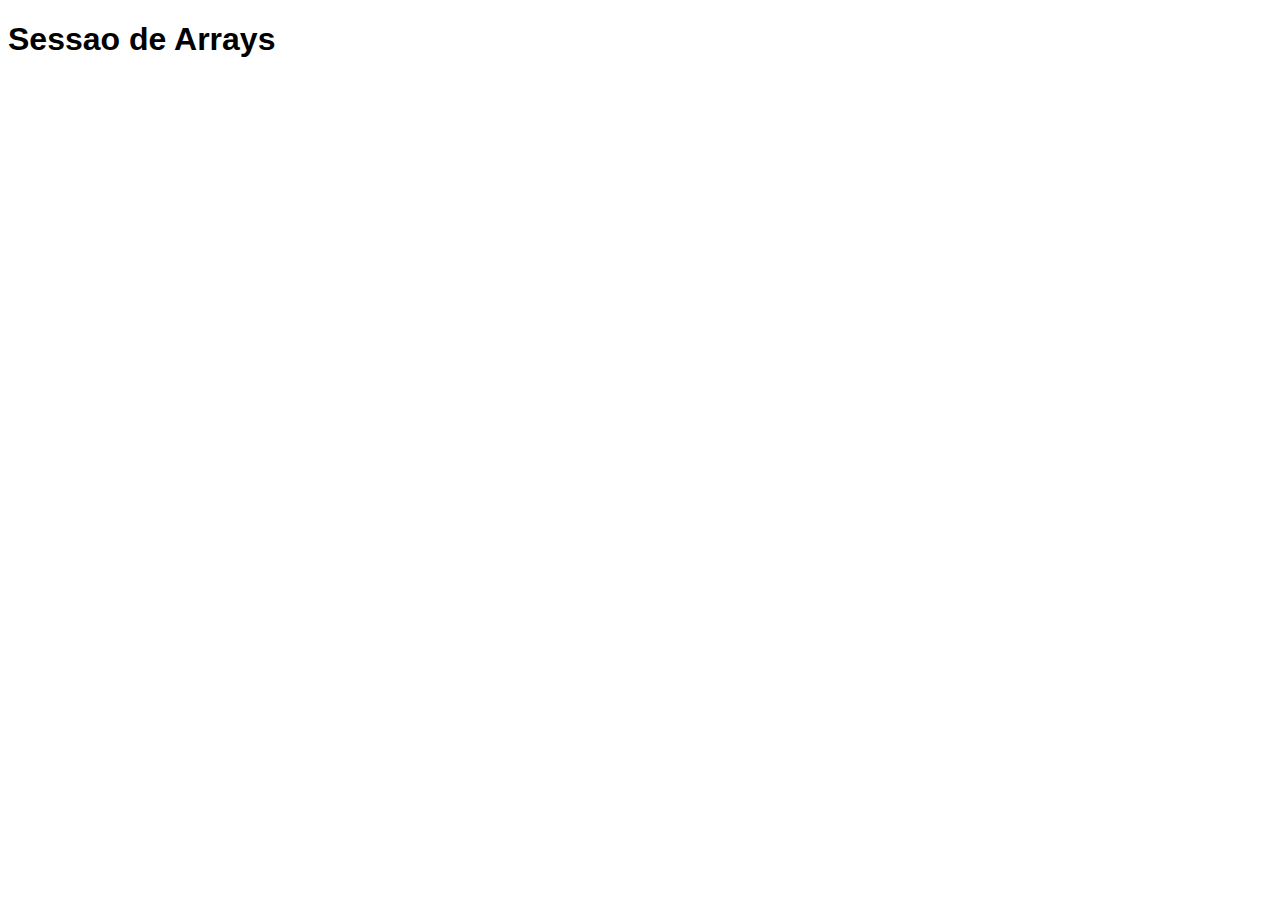
<file: Arrays e Objetos/1-Declarando_Array/index.html>
<!DOCTYPE html>
<html lang="en">
<head>
    
    <title>Sessão Arrays</title>
    <script src="script.js"></script>
    <style>
        h1{
            font-family: sans-serif;
        }

    </style>
</head>
<body>
    <h1> Sessao de Arrays</h1>
</body>
</html>
</file>
